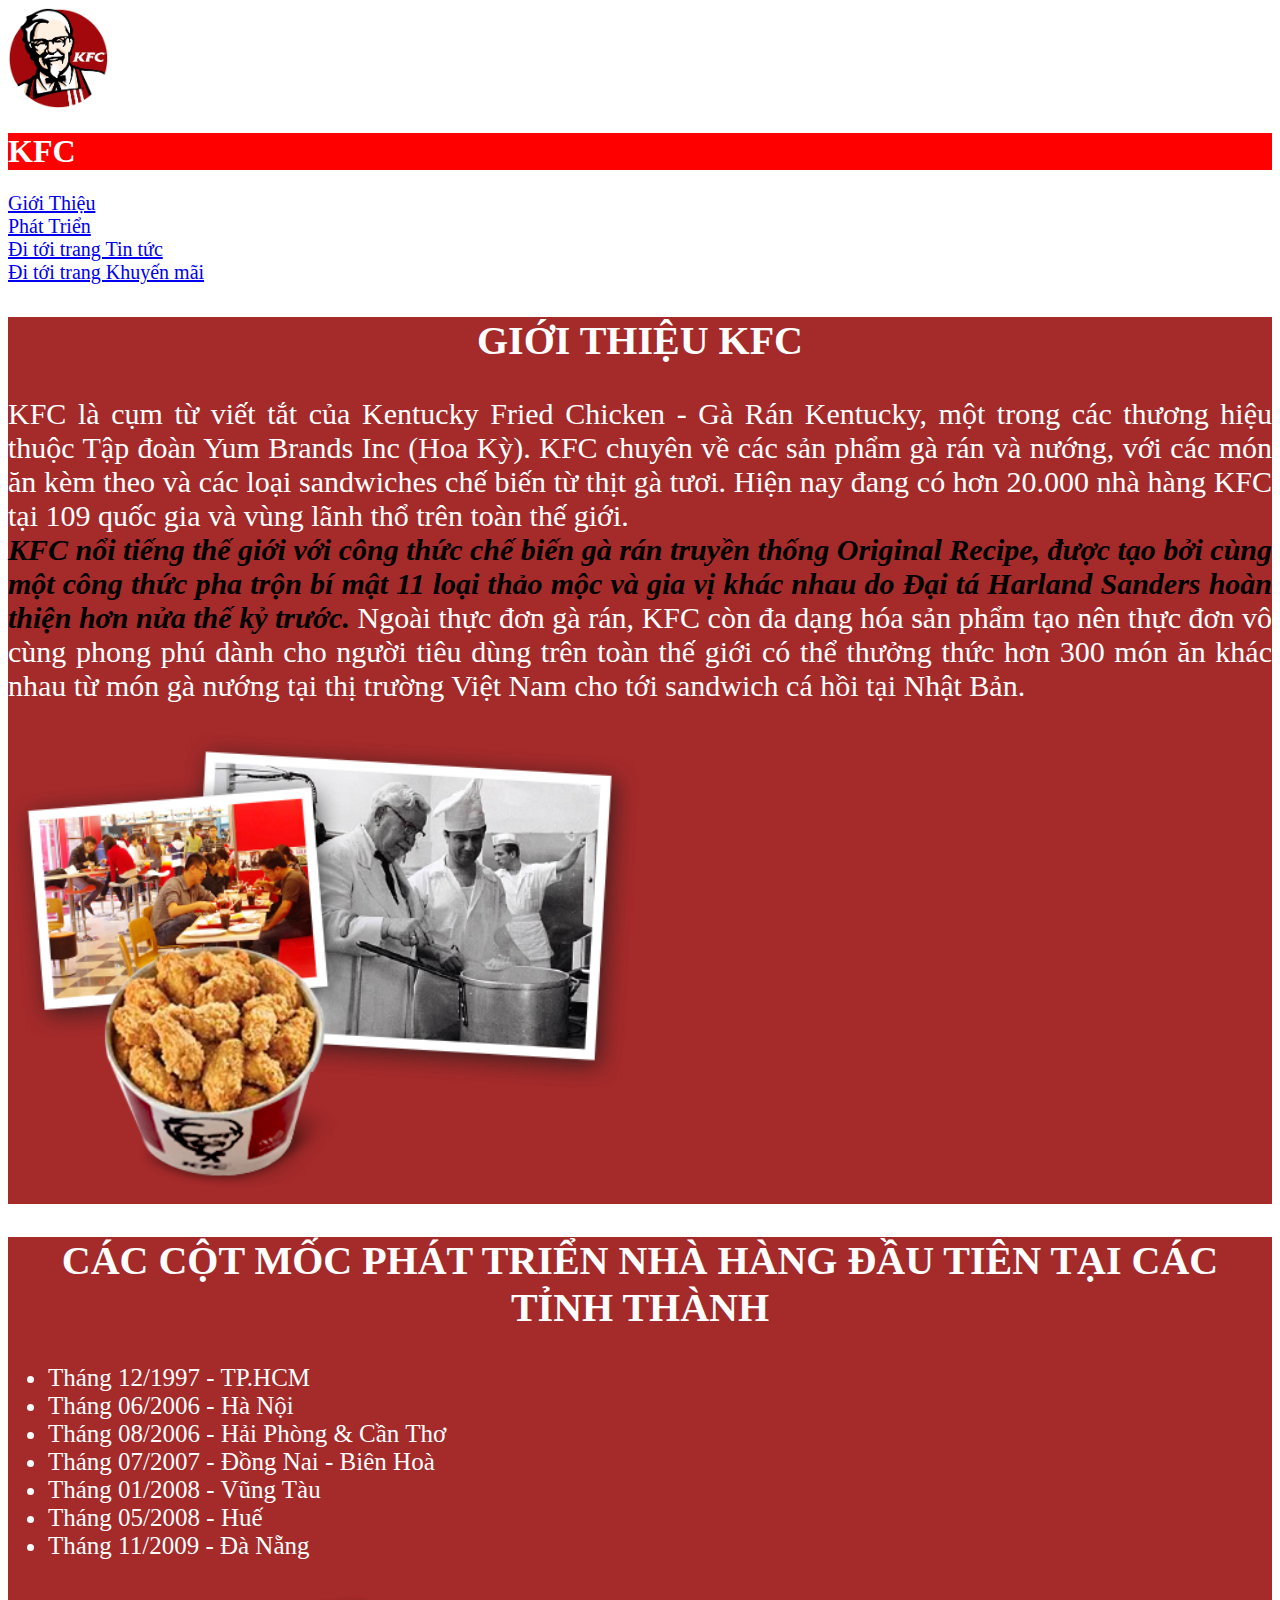
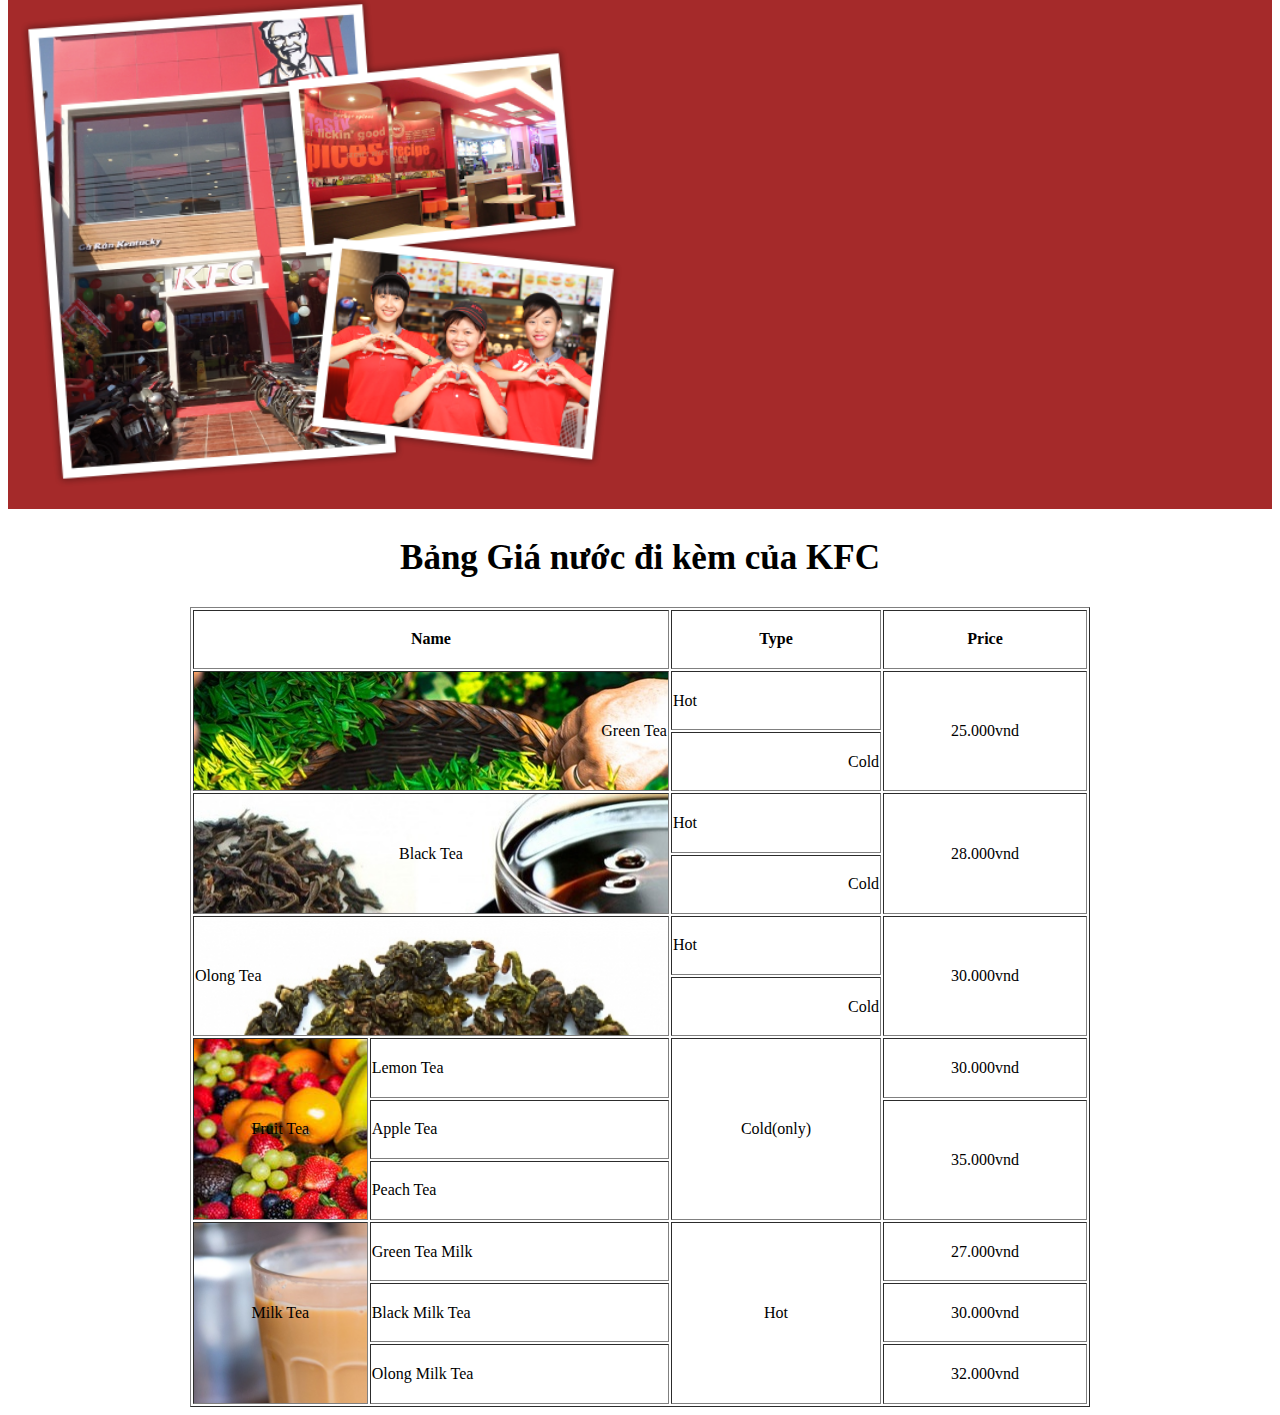
<file: index.html>
<!DOCTYPE html>
<html lang="en">
<head>
    <meta charset="UTF-8">
    <meta http-equiv="X-UA-Compatible" content="IE=edge">
    <meta name="viewport" content="width=device-width, initial-scale=1.0">
    <title>KFC</title>
    <link rel="stylesheet" href="./index.css">
</head>
<body>
    <div class="header">
        <img src="./images/logo.png" alt="logo">
        <h1>KFC</h1>
        <ul>
            <li><a href="#intro">Giới Thiệu</a></li>
            <li><a href="#timeline">Phát Triển</a></li>
            <li><a href="./news/news.html">Đi tới trang Tin tức</a></li>
            <li><a href="https://kfcvietnam.com.vn/vi/khuyen-mai.html">Đi tới trang Khuyến mãi</a></li>
        </ul>
    </div>
    
    <div class="intro" id="intro">
        <h2>GIỚI THIỆU KFC</h2>
        <p>KFC là cụm từ viết tắt của Kentucky Fried Chicken - Gà Rán Kentucky, một trong các thương hiệu thuộc Tập đoàn Yum Brands Inc (Hoa Kỳ). KFC chuyên về các sản phẩm gà rán và nướng, với các món ăn kèm theo và các loại sandwiches chế biến từ thịt gà tươi. Hiện nay đang có hơn 20.000 nhà hàng KFC tại 109 quốc gia và vùng lãnh thổ trên toàn thế giới.
            <br>
            <b id="highlight">
            KFC nổi tiếng thế giới với công thức chế biến gà rán truyền thống Original Recipe, được tạo bởi cùng một công thức pha trộn bí mật 11 loại thảo mộc và gia vị khác nhau do Đại tá Harland Sanders hoàn thiện hơn nửa thế kỷ trước.</b>
        Ngoài thực đơn gà rán, KFC còn đa dạng hóa sản phẩm tạo nên thực đơn vô cùng phong phú dành cho người tiêu dùng trên toàn thế giới có thể thưởng thức hơn 300 món ăn khác nhau từ món gà nướng tại thị trường Việt Nam cho tới sandwich cá hồi tại Nhật Bản.</p>
        <img src="./images/about-pic-1.png" alt="Intro_pic">
    </div>
    <div class="timeline"id="timeline">
        <h2>CÁC CỘT MỐC PHÁT TRIỂN NHÀ HÀNG ĐẦU TIÊN TẠI CÁC TỈNH THÀNH</h2>
        <ul>
            <li>Tháng 12/1997 - TP.HCM</li>
            <li>Tháng 06/2006 - Hà Nội</li>
            <li>Tháng 08/2006 - Hải Phòng & Cần Thơ</li>
            <li>Tháng 07/2007 - Đồng Nai - Biên Hoà</li>
            <li>Tháng 01/2008 - Vũng Tàu</li>
            <li>Tháng 05/2008 - Huế</li>
            <li>Tháng 11/2009 - Đà Nẵng</li>
        </ul>
        <img src="./images/about-pic-3.png" alt="timeline-pic">
    </div>
    <div class="product">
        <h2>Bảng Giá nước đi kèm của KFC</h2>
        <table align="center" border="1px" width="900px" height="800px">
            <tr id="table-header">
                <td colspan="2">Name</td>
                <td>Type</td>
                <td>Price</td>
            </tr>
            <tr>
                <td colspan="2" rowspan="2" id="greentea">Green Tea</td>
                <td style="text-align:left">Hot</td>
                <td rowspan="2">25.000vnd</td>
            </tr>
            <tr>
                <td style="text-align:right">Cold</td>
            </tr>
            <tr>
                <td colspan="2" rowspan="2" id="blacktea">Black Tea</td>
                <td style="text-align:left">Hot</td>
                <td rowspan="2">28.000vnd</td>
            </tr>
            <tr>
                <td style="text-align:right">Cold</td>
            </tr>
            <tr>
                <td colspan="2" rowspan="2" id="olongtea">Olong Tea</td>
                <td style="text-align:left">Hot</td>
                <td rowspan="2">30.000vnd</td>
            </tr>
            <tr>
                <td style="text-align:right">Cold</td>
            </tr>
            <tr>
                <td rowspan="3" id="fruittea">Fruit Tea </td>
                <td style="text-align:left">Lemon Tea</td>
                <td rowspan="3">Cold(only)</td>
                <td>30.000vnd</td>
            </tr>
            <tr>
                <td style="text-align:left">Apple Tea</td>
                <td rowspan="2">35.000vnd</td>
            </tr>
            <tr>
                <td style="text-align:left">Peach Tea</td>
            </tr>
            <tr>
                <td rowspan="3" id="milktea">Milk Tea</td>
                <td style="text-align:left">Green Tea Milk</td>
                <td rowspan="3">Hot</td>
                <td>27.000vnd</td>
            </tr>
            <tr>
                <td style="text-align:left">Black Milk Tea</td>
                <td>30.000vnd</td>
            </tr>
            <tr>
                <td style="text-align:left">Olong Milk Tea</td>
                <td>32.000vnd</td>
            </tr>
        </table>
    </div>
</body>
</html>
</file>
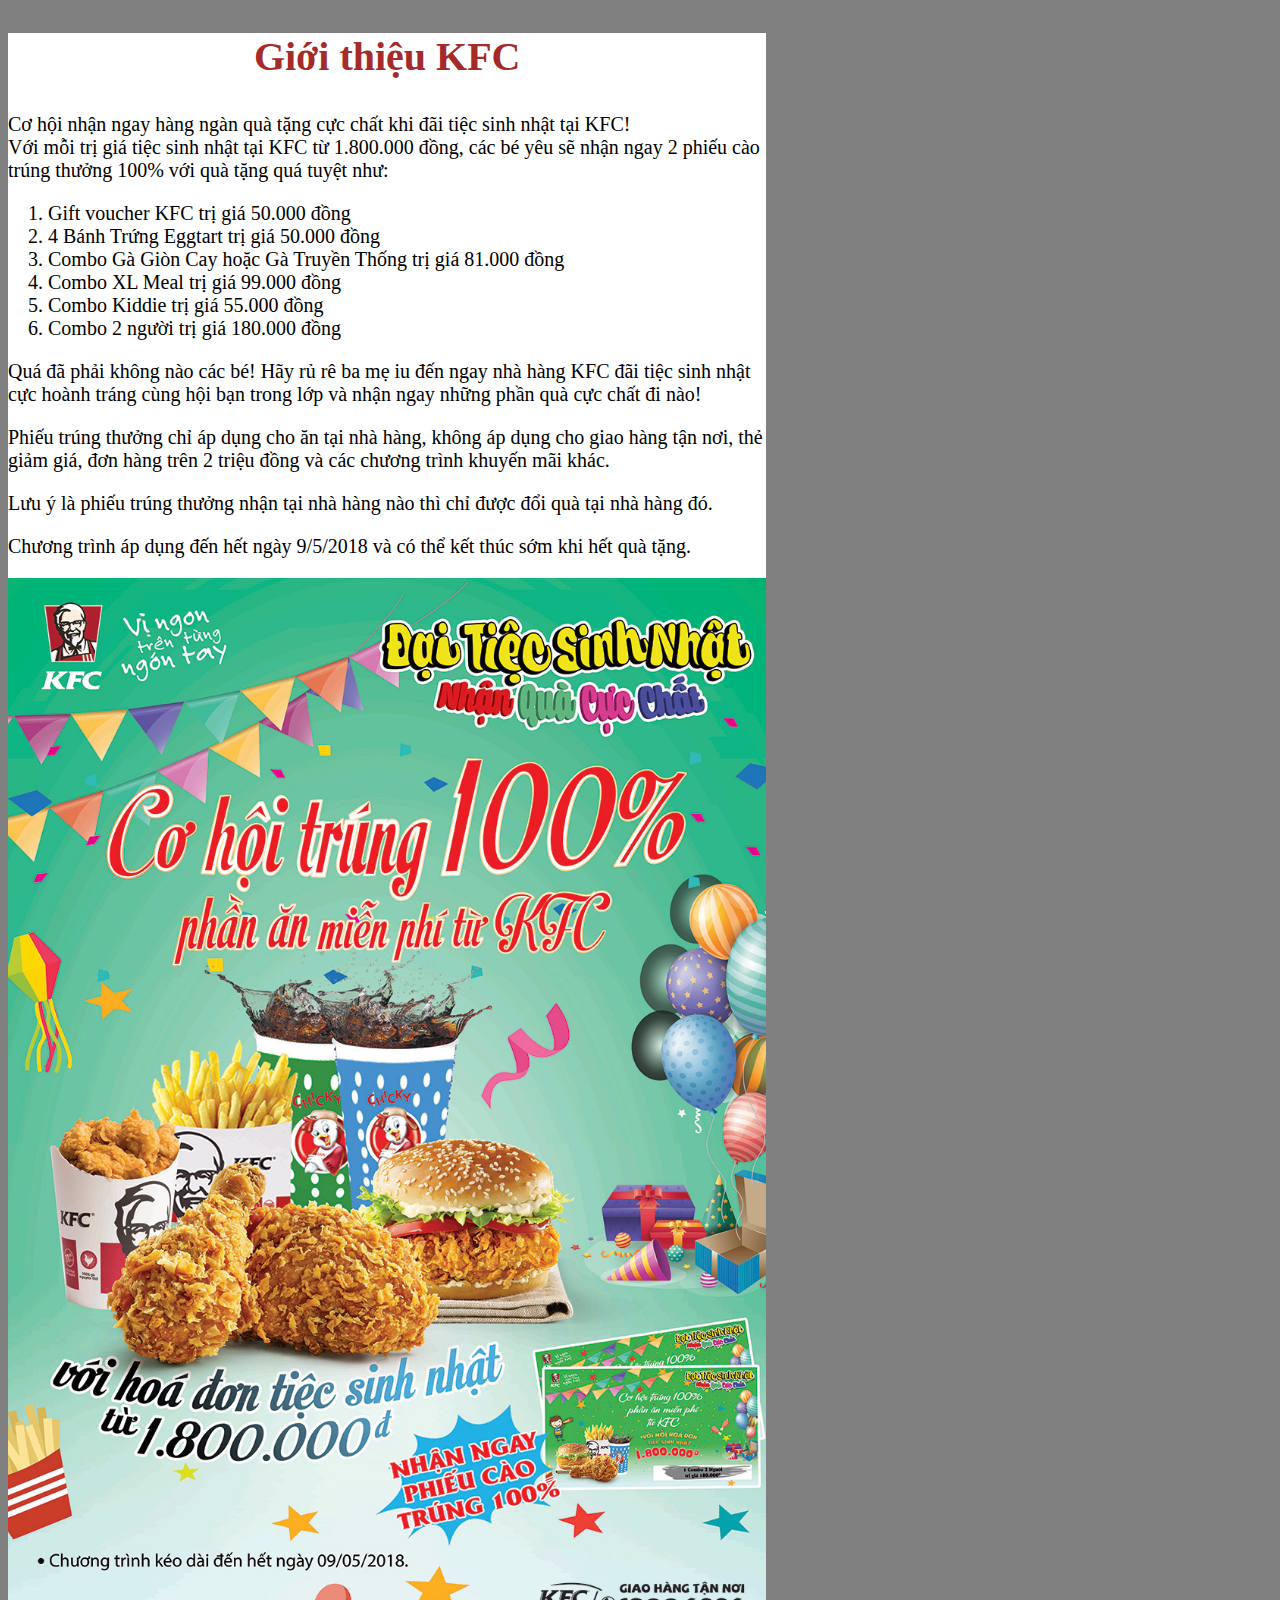
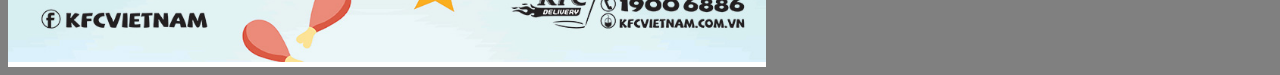
<file: news/news.html>
<!DOCTYPE html>
<html lang="en">
<head>
	<meta charset="UTF-8">
	<title>Document</title>
</head>
<body style="background-color:grey">
	<div style="background-color:white;font-size:20px; width:60%">
		<h2 style="text-align: center;font-size:40px;color:brown">Giới thiệu KFC</h2>
		<p>
			Cơ hội nhận ngay hàng ngàn quà tặng cực chất khi đãi tiệc sinh nhật tại KFC!<br>
			Với mỗi trị giá tiệc sinh nhật tại KFC từ 1.800.000 đồng, các bé yêu sẽ nhận ngay 2 phiếu cào trúng thưởng 100% với quà tặng quá tuyệt như:
		</p>
		<ol>
			<li>Gift voucher KFC trị giá 50.000 đồng</li>
			<li>4 Bánh Trứng Eggtart trị giá 50.000 đồng</li>
			<li>Combo Gà Giòn Cay hoặc Gà Truyền Thống trị giá 81.000 đồng</li>
			<li>Combo XL Meal trị giá 99.000 đồng</li>
			<li>Combo Kiddie trị giá 55.000 đồng</li>
			<li>Combo 2 người trị giá 180.000 đồng</li>
		</ol>
		<p>
			Quá đã phải không nào các bé! Hãy rủ rê ba mẹ iu đến ngay nhà hàng KFC đãi tiệc sinh nhật cực hoành tráng cùng hội bạn trong lớp và nhận ngay những phần quà cực chất đi nào!
		</p>
		<p>
			Phiếu trúng thưởng chỉ áp dụng cho ăn tại nhà hàng, không áp dụng cho giao hàng tận nơi, thẻ giảm giá, đơn hàng trên 2 triệu đồng và các chương trình khuyến mãi khác.
		</p>
			Lưu ý là phiếu trúng thưởng nhận tại nhà hàng nào thì chỉ được đổi quà tại nhà hàng đó.
		<p>	
			Chương trình áp dụng đến hết ngày 9/5/2018 và có thể kết thúc sớm khi hết quà tặng.
		</p>
		<img src="../images/poster.jpg" width="100%">
	</div>
</body>
</html>
</file>
<file: index.css>
.header img{
    width:100px;
}
.header h1{
    background-color:red;
    color:white;
}
.header ul{
    list-style:none;
    padding-left:0px;
}
.header li{
    font-size:20px;
}
.intro{
    color:white;
    background-color:brown;
}
.intro h2{
    text-align:center;
    font-size:40px;
}
.intro p{
    font-size:30px;
    text-align:justify;
}
.intro #highlight{
    font-weight:bold;
    font-style:italic;
    color:black;
}
.intro img{
    width:50%;
}
.timeline{
    color:white;
    background-color:brown;
}
.timeline h2{
    font-size:40px;
    text-align:center;
}
.timeline ul{
    font-size:25px;
}
.timeline img{
    width:50%;
}

.product h2{
    font-size:35px;
    text-align:center;
}
table{
    text-align:center;
}
#table-header{
    font-weight:bold;
    text-align:center;
}
#greentea{
    background-image: url(./images/greentea.jpg);
    text-align:right;
}
#blacktea{
    background-image:url(./images/blacktea.jpg)
}
#olongtea{
    background-image:url(./images/olongtea.jpg);
    text-align:left;
}
#fruittea{
    background-image:url(./images/fruit.jpg)
}
#milktea{
    background-image: url(./images/milktea.png);
}
</file>
